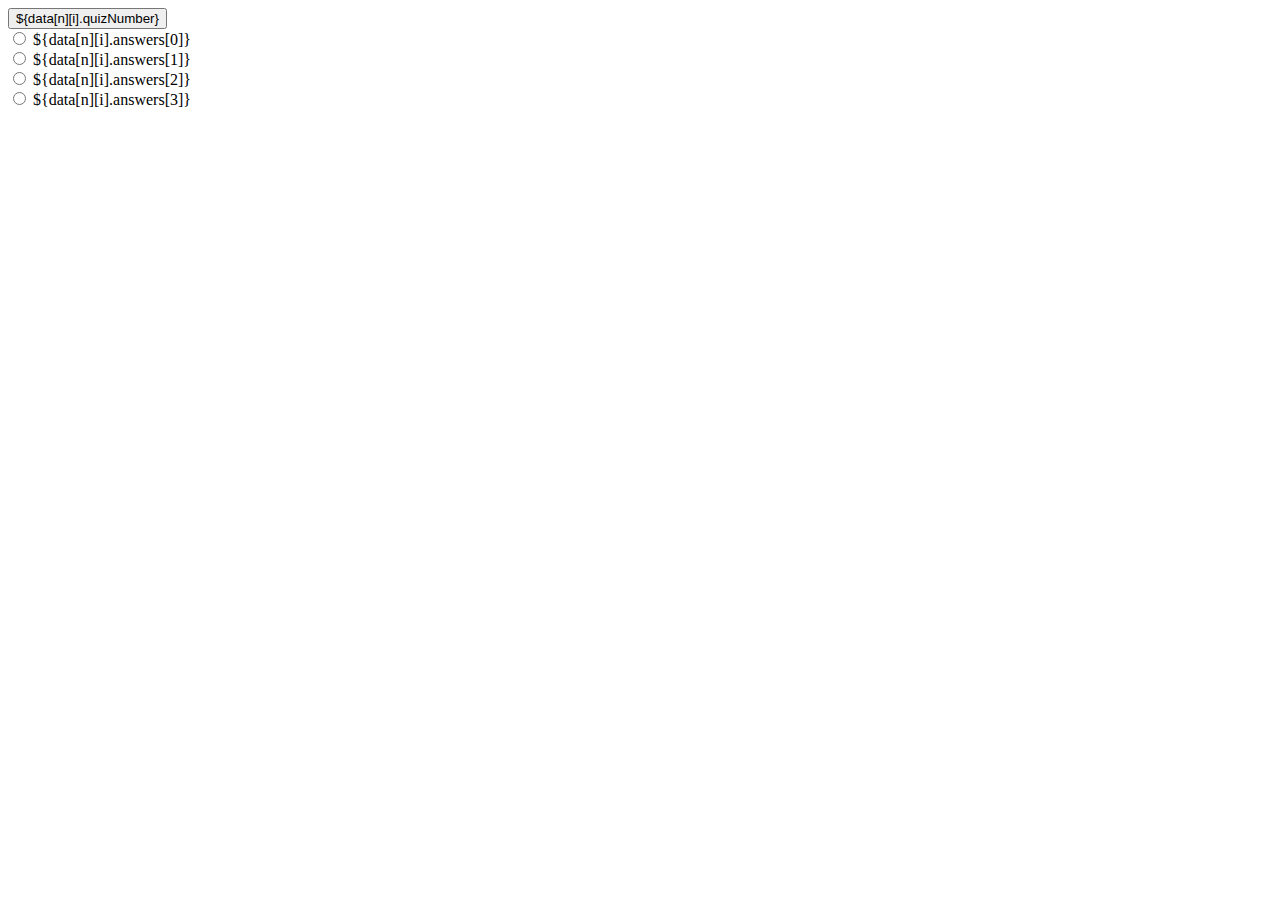
<file: components/test.html>
<!DOCTYPE html>
<html lang="en">

<head>
    <meta charset="UTF-8">
    <meta http-equiv="X-UA-Compatible" content="IE=edge">
    <meta name="viewport" content="width=device-width, initial-scale=1.0">
    <title>Document</title>
</head>

<body>
    <div class="faq-wrap">
        <button class="accordion" data-bs-toggle="modal"
            data-bs-target="#staticBackdrop">${data[n][i].quizNumber}</button>
        <div class="col-xl-4 panel" role="group" aria-label="Basic radio toggle button group">

            <div class="form-check form-check-inline">
                <input class="form-check-input" type="radio" name="${data[n][i].quizNumber}">
                <label class="form-check-label">${data[n][i].answers[0]}</label>
            </div>

            <div class="form-check form-check-inline">
                <input class="form-check-input" type="radio" name="${data[n][i].quizNumber}">
                <label class="form-check-label">${data[n][i].answers[1]}</label>
            </div>

            <div class="form-check form-check-inline">
                <input class="form-check-input" type="radio" name="${data[n][i].quizNumber}">
                <label class="form-check-label">${data[n][i].answers[2]}</label>
            </div>

            <div class="form-check form-check-inline">
                <input class="form-check-input" type="radio" name="${data[n][i].quizNumber}">
                <label class="form-check-label">${data[n][i].answers[3]}</label>
            </div>
        </div>

        <p hidden>${data[n][i].quiz}<br>${data[n][i].a}<br>${data[n][i].b}<br>${data[n][i].c}<br>${data[n][i].d}</p>

    </div>
</body>

</html>
</file>
